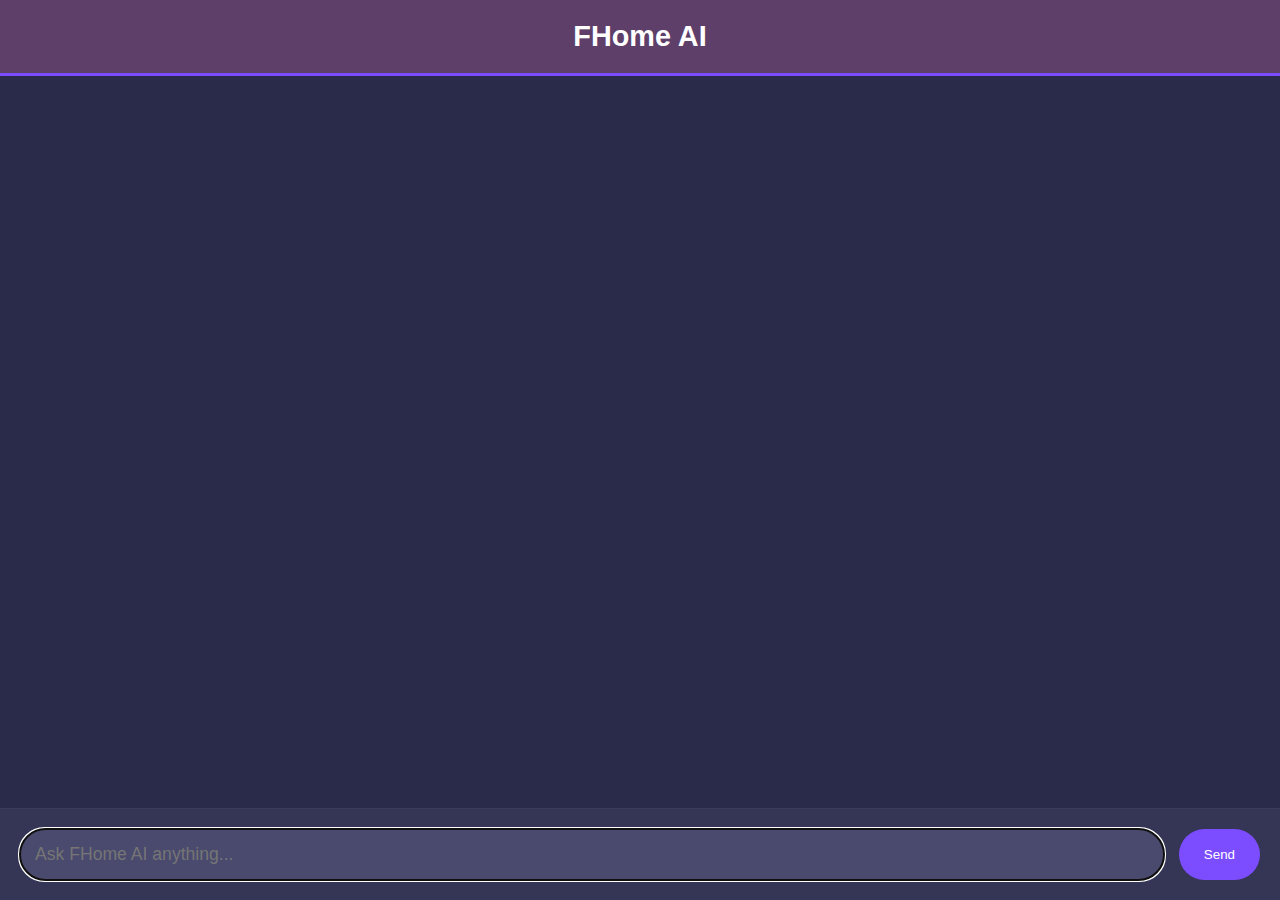
<file: index.html>
<!DOCTYPE html>
<html lang="en">
<head>
    <meta charset="UTF-8">
    <meta name="viewport" content="width=device-width, initial-scale=1.0">
    <title>FHome AI - Smart Assistant</title>
    <style>
        body {
            font-family: 'Segoe UI', Tahoma, Geneva, Verdana, sans-serif;
            background-color: #1a1a2e;
            display: flex;
            justify-content: center;
            align-items: stretch;
            min-height: 100vh;
            margin: 0;
            padding: 0;
        }
        .chat-container {
            width: 100%;
            max-width: 100%;
            height: 100vh;
            background-color: #2a2a4a;
            box-shadow: 0 0 50px rgba(0, 0, 0, 0.5);
            display: flex;
            flex-direction: column;
            overflow: hidden;
        }
        .chat-header {
            background-color: #5d3f6a;
            color: white;
            padding: 20px;
            text-align: center;
            font-size: 1.8em;
            font-weight: 700;
            border-bottom: 3px solid #7c4dff;
        }
        .chat-messages {
            flex-grow: 1;
            padding: 30px;
            overflow-y: auto;
            display: flex;
            flex-direction: column;
            gap: 15px;
            background-color: #2a2a4a;
        }
        .message {
            max-width: 75%;
            padding: 15px 20px;
            border-radius: 25px;
            line-height: 1.6;
            font-size: 1.1em;
            color: #e0e0e0;
            animation: fadeIn 0.3s ease-out;
        }
        @keyframes fadeIn {
            from { opacity: 0; transform: translateY(10px); }
            to { opacity: 1; transform: translateY(0); }
        }
        .user-message {
            align-self: flex-end;
            background-color: #7c4dff;
            border-bottom-right-radius: 5px;
            color: white;
        }
        .ai-message {
            align-self: flex-start;
            background-color: #4a4a6e;
            border-bottom-left-radius: 5px;
        }
        .chat-input-area {
            display: flex;
            padding: 20px;
            border-top: 1px solid #3c3c5c;
            background-color: #353555;
        }
        #userInput {
            flex-grow: 1;
            padding: 15px;
            border: none;
            border-radius: 30px;
            font-size: 1.1em;
            background-color: #4a4a6e;
            color: white;
        }
        #sendBtn {
            background-color: #7c4dff;
            color: white;
            border: none;
            border-radius: 30px;
            padding: 10px 25px;
            margin-left: 15px;
            cursor: pointer;
        }
        .typing-indicator {
            align-self: flex-start;
            padding: 10px 20px;
            font-style: italic;
            color: #b0b0d0;
            opacity: 0;
            transition: opacity 0.3s;
        }
        .typing-indicator.visible {
            opacity: 1;
        }
    </style>
</head>
<body>

    <div class="chat-container">
        <div class="chat-header">FHome AI</div>
        <div class="chat-messages" id="chatMessages"></div>
        <div class="typing-indicator" id="typingIndicator">FHome AI is thinking...</div>
        <div class="chat-input-area">
            <input type="text" id="userInput" placeholder="Ask FHome AI anything..." autofocus>
            <button id="sendBtn" disabled>Send</button>
        </div>
    </div>

    <script type="module">

        import { GoogleGenerativeAI } from "https://esm.run/@google/generative-ai";
        // --------------------------------------------------------------------------------------------------------------------------------------
        // !!! The Gemini API key is only used to search for requests over the internet. There is no way to use the internet only to respond !!!
        // --------------------------------------------------------------------------------------------------------------------------------------
        const API_KEY = "AIzaSyCX1OUsAj44jYd0BXBQYqatIBJcGpVSyh0";

        const chatMessages = document.getElementById("chatMessages");
        const userInput = document.getElementById("userInput");
        const sendBtn = document.getElementById("sendBtn");
        const typingIndicator = document.getElementById("typingIndicator");

        const SPECIAL_RESPONSES = {
            "who are you": "My name is **FHome AI** — your smart assistant!",
            "what is your name": "I'm **FHome AI**, always ready to help.",
            "creator": "My creator is **Sliz®**, the one and only!",
            "who created you": "I was created by **Sliz®** — the legend.",
        };

        let genAI = null;
        let chat = null;
        let chatHistory = [];

        function displayMessage(text, sender) {
            const div = document.createElement("div");
            div.className = `message ${sender === "user" ? "user-message" : "ai-message"}`;
            div.innerHTML = text.replace(/\*\*(.*?)\*\*/g, "<b>$1</b>");
            chatMessages.appendChild(div);
            chatMessages.scrollTop = chatMessages.scrollHeight;
        }

        function showTyping() {
            typingIndicator.classList.add("visible");
        }

        function hideTyping() {
            typingIndicator.classList.remove("visible");
        }

        function enableInput(flag) {
            userInput.disabled = !flag;
            sendBtn.disabled = !flag;
        }

        async function handleSend() {
            const text = userInput.value.trim();
            if (!text) return;

            displayMessage(text, "user");
            chatHistory.push({ role: "user", parts: [{ text }] });
            userInput.value = "";
            enableInput(false);
            showTyping();

            const msg = text.toLowerCase();
            for (const key in SPECIAL_RESPONSES) {
                if (msg.includes(key)) {
                    const answer = SPECIAL_RESPONSES[key];
                    displayMessage(answer, "ai");
                    chatHistory.push({ role: "model", parts: [{ text: answer }] });
                    hideTyping();
                    enableInput(true);
                    return;
                }
            }

            try {
                const result = await chat.sendMessage(text);
                const reply = result.response.text();
                displayMessage(reply, "ai");

                chatHistory.push({ role: "model", parts: [{ text: reply }] });

            } catch (err) {
                displayMessage("Error: failed to connect to API.", "ai");
            }

            hideTyping();
            enableInput(true);
        }

        async function initChat() {
            genAI = new GoogleGenerativeAI(API_KEY);
            const model = genAI.getGenerativeModel({ model: "gemini-2.5-flash" });

            chat = model.startChat({
                history: chatHistory,
                systemInstruction: "You are FHome AI, a education assistant."
            });

            displayMessage("Hello! I'm FHome AI. Ask me anything.", "ai");
            sendBtn.disabled = false;
        }

        sendBtn.addEventListener("click", handleSend);

        userInput.addEventListener("keypress", e => {
            if (e.key === "Enter" && !sendBtn.disabled) handleSend();
        });

        initChat();
    </script>

</body>
</html>
</file>
